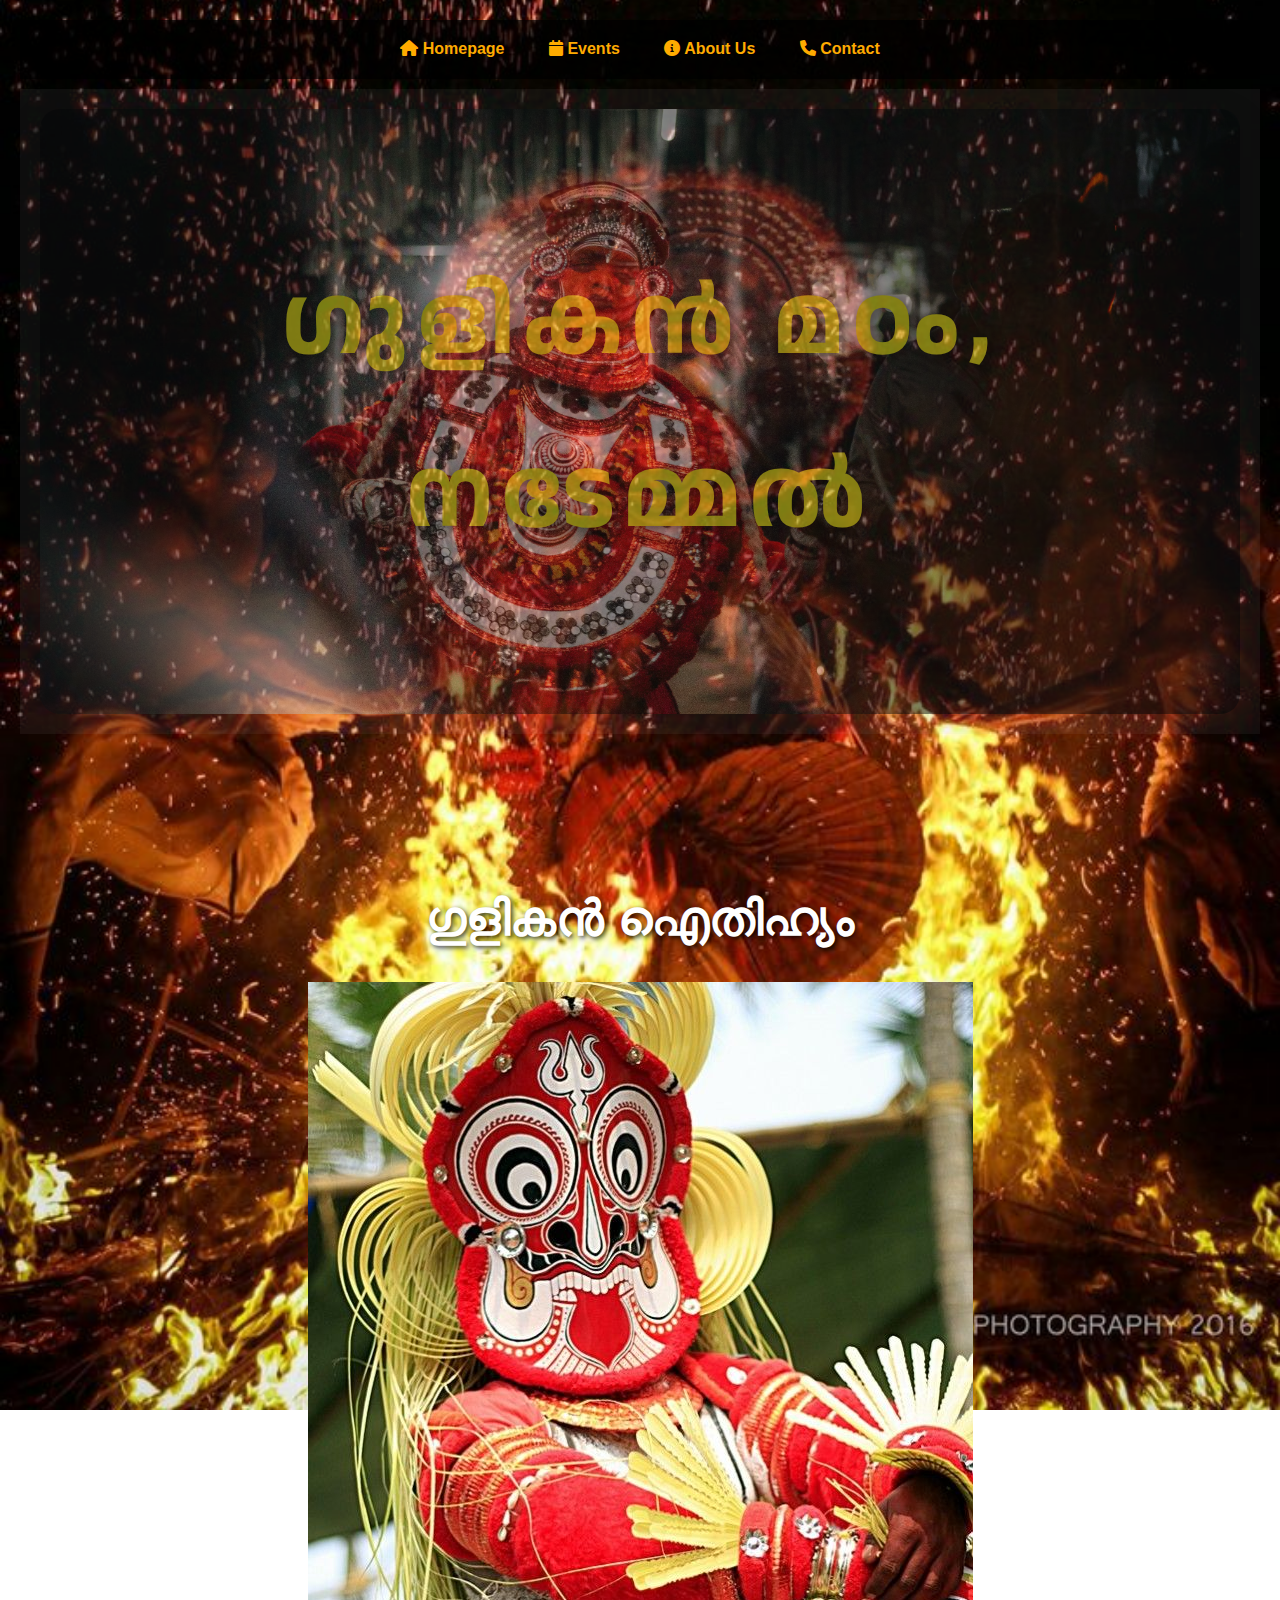
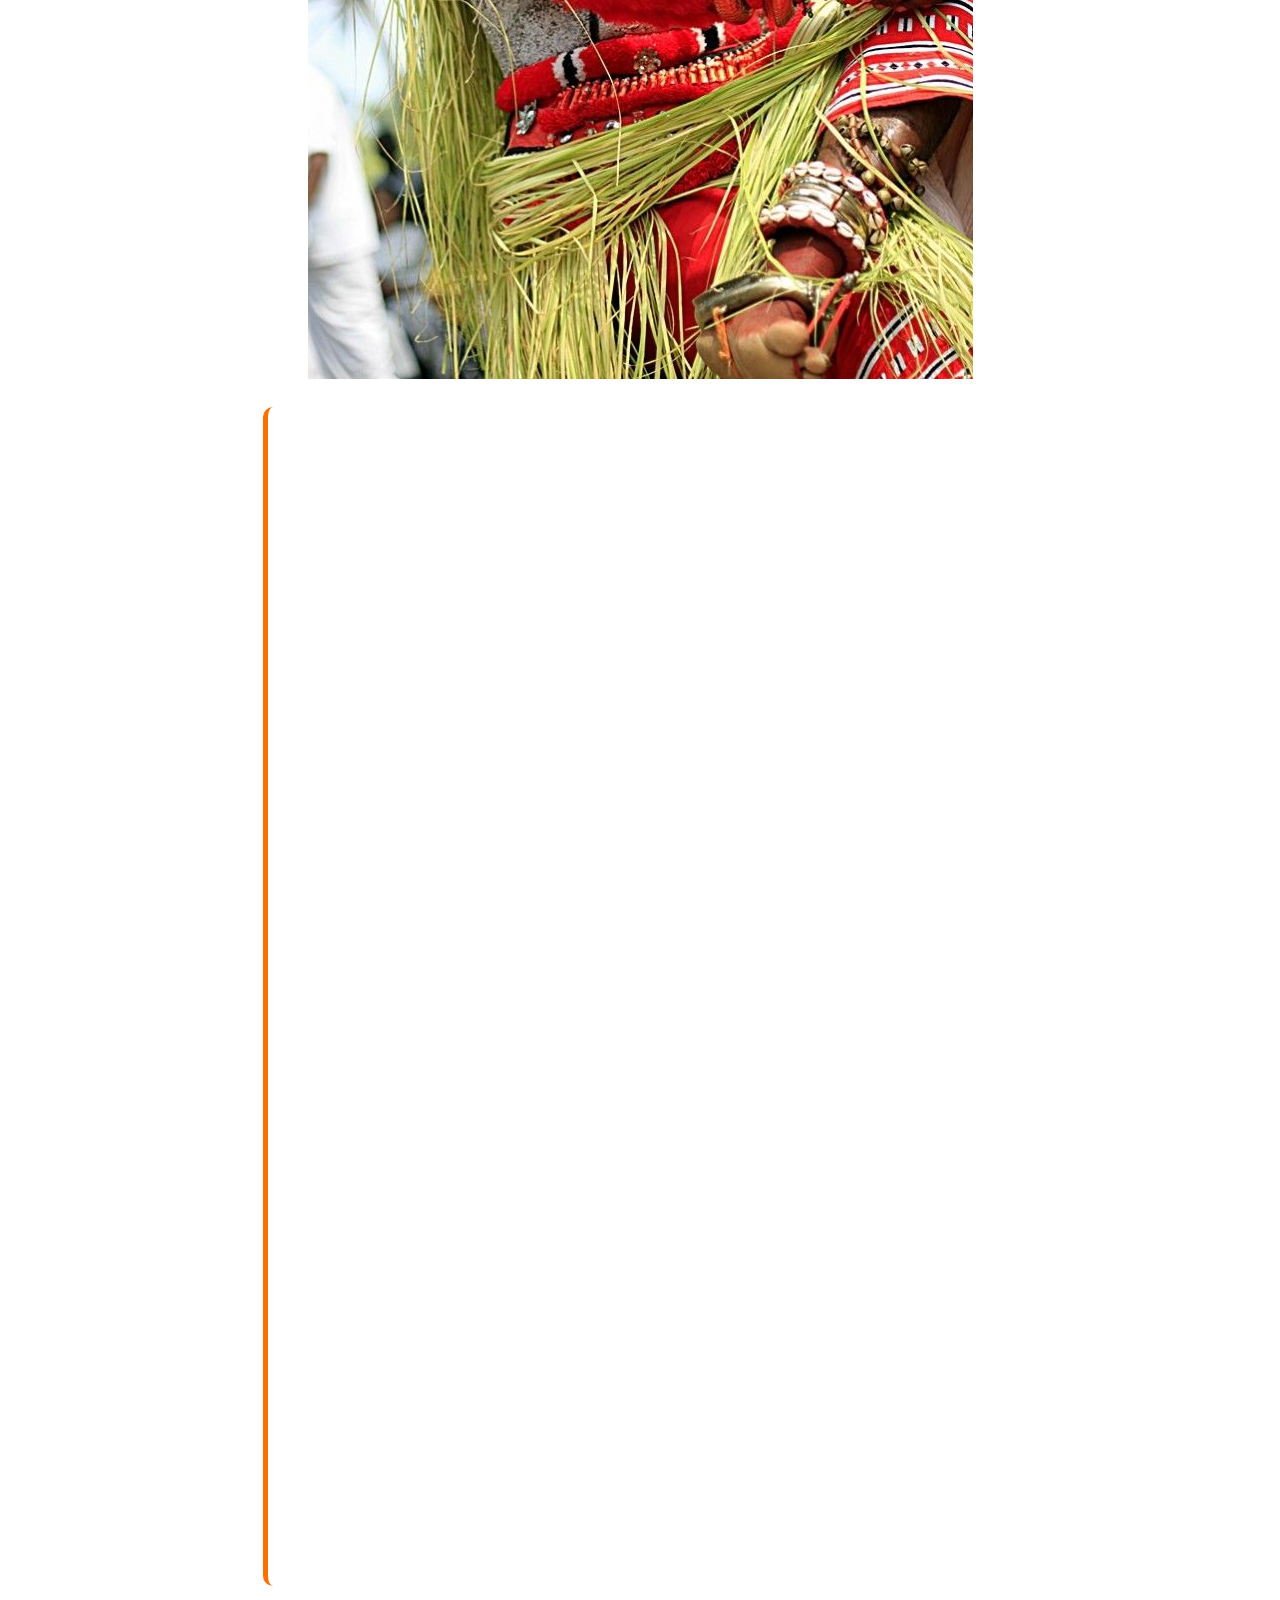
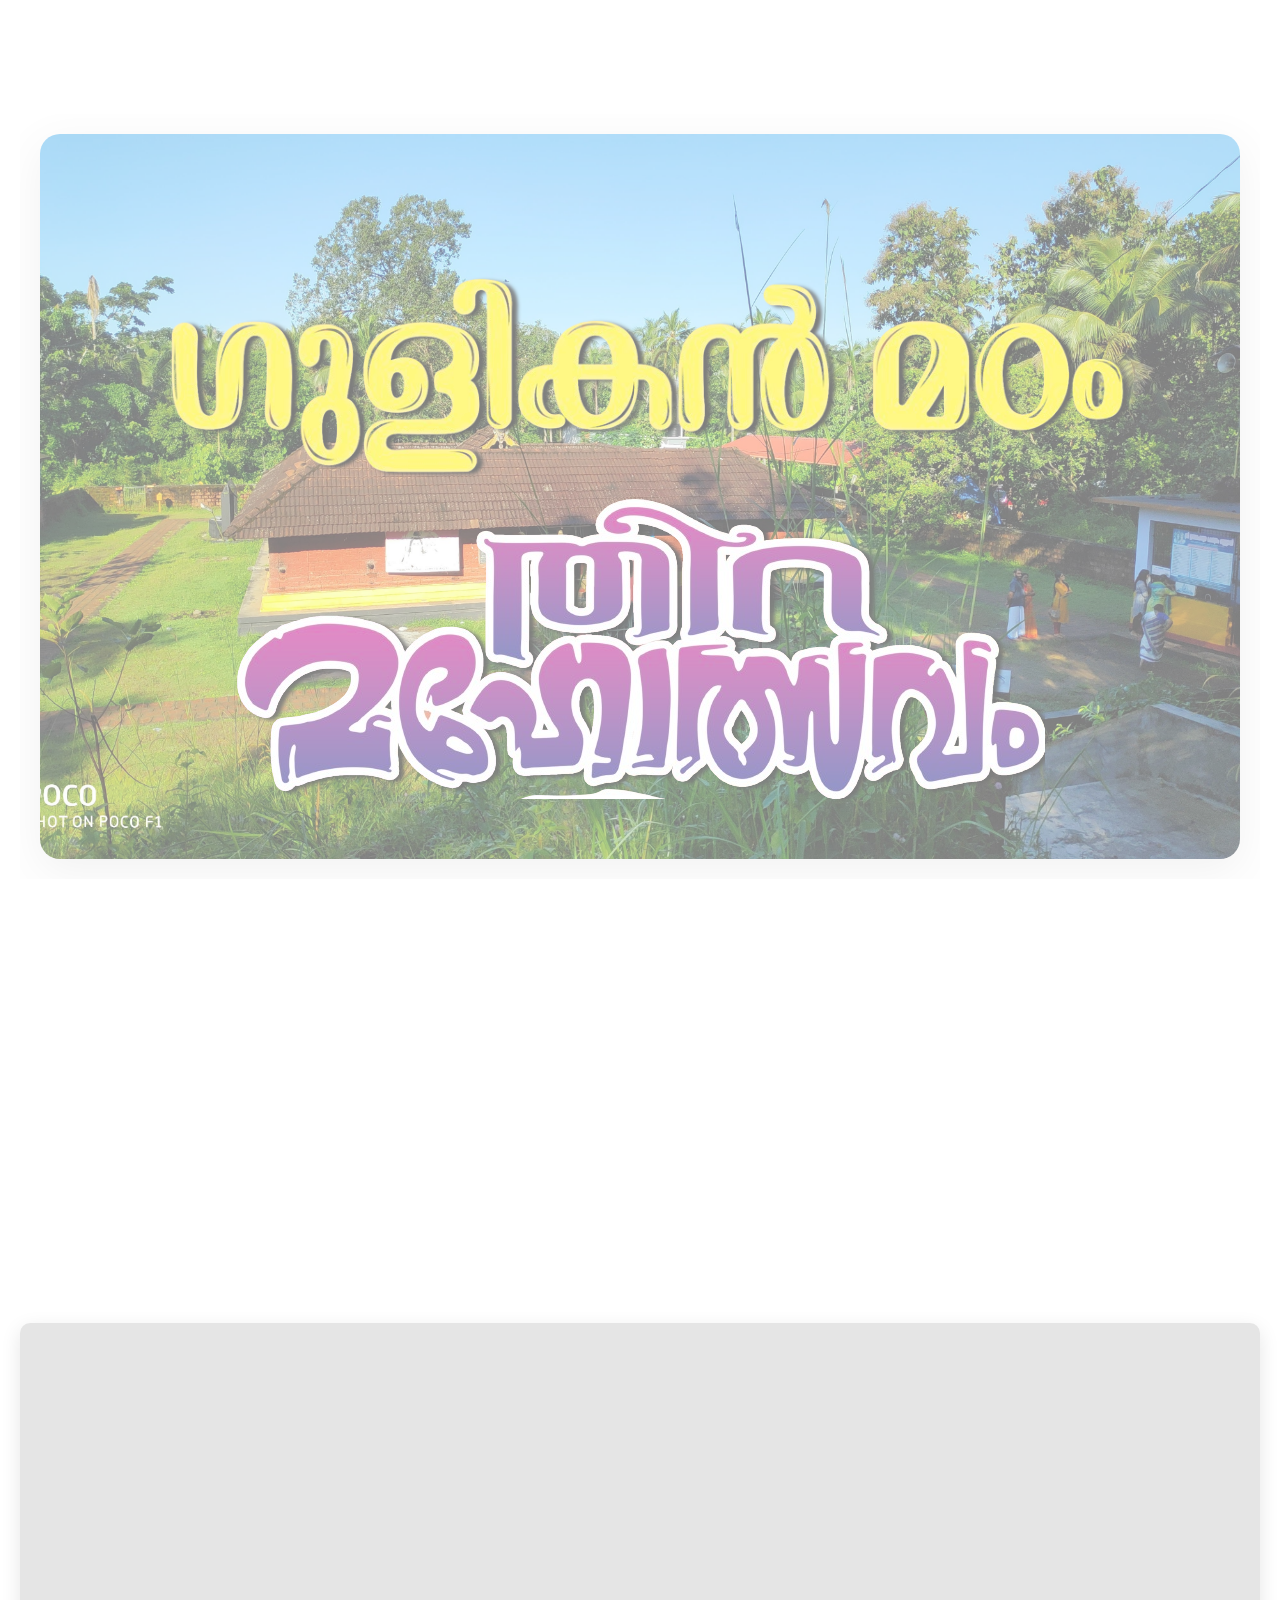
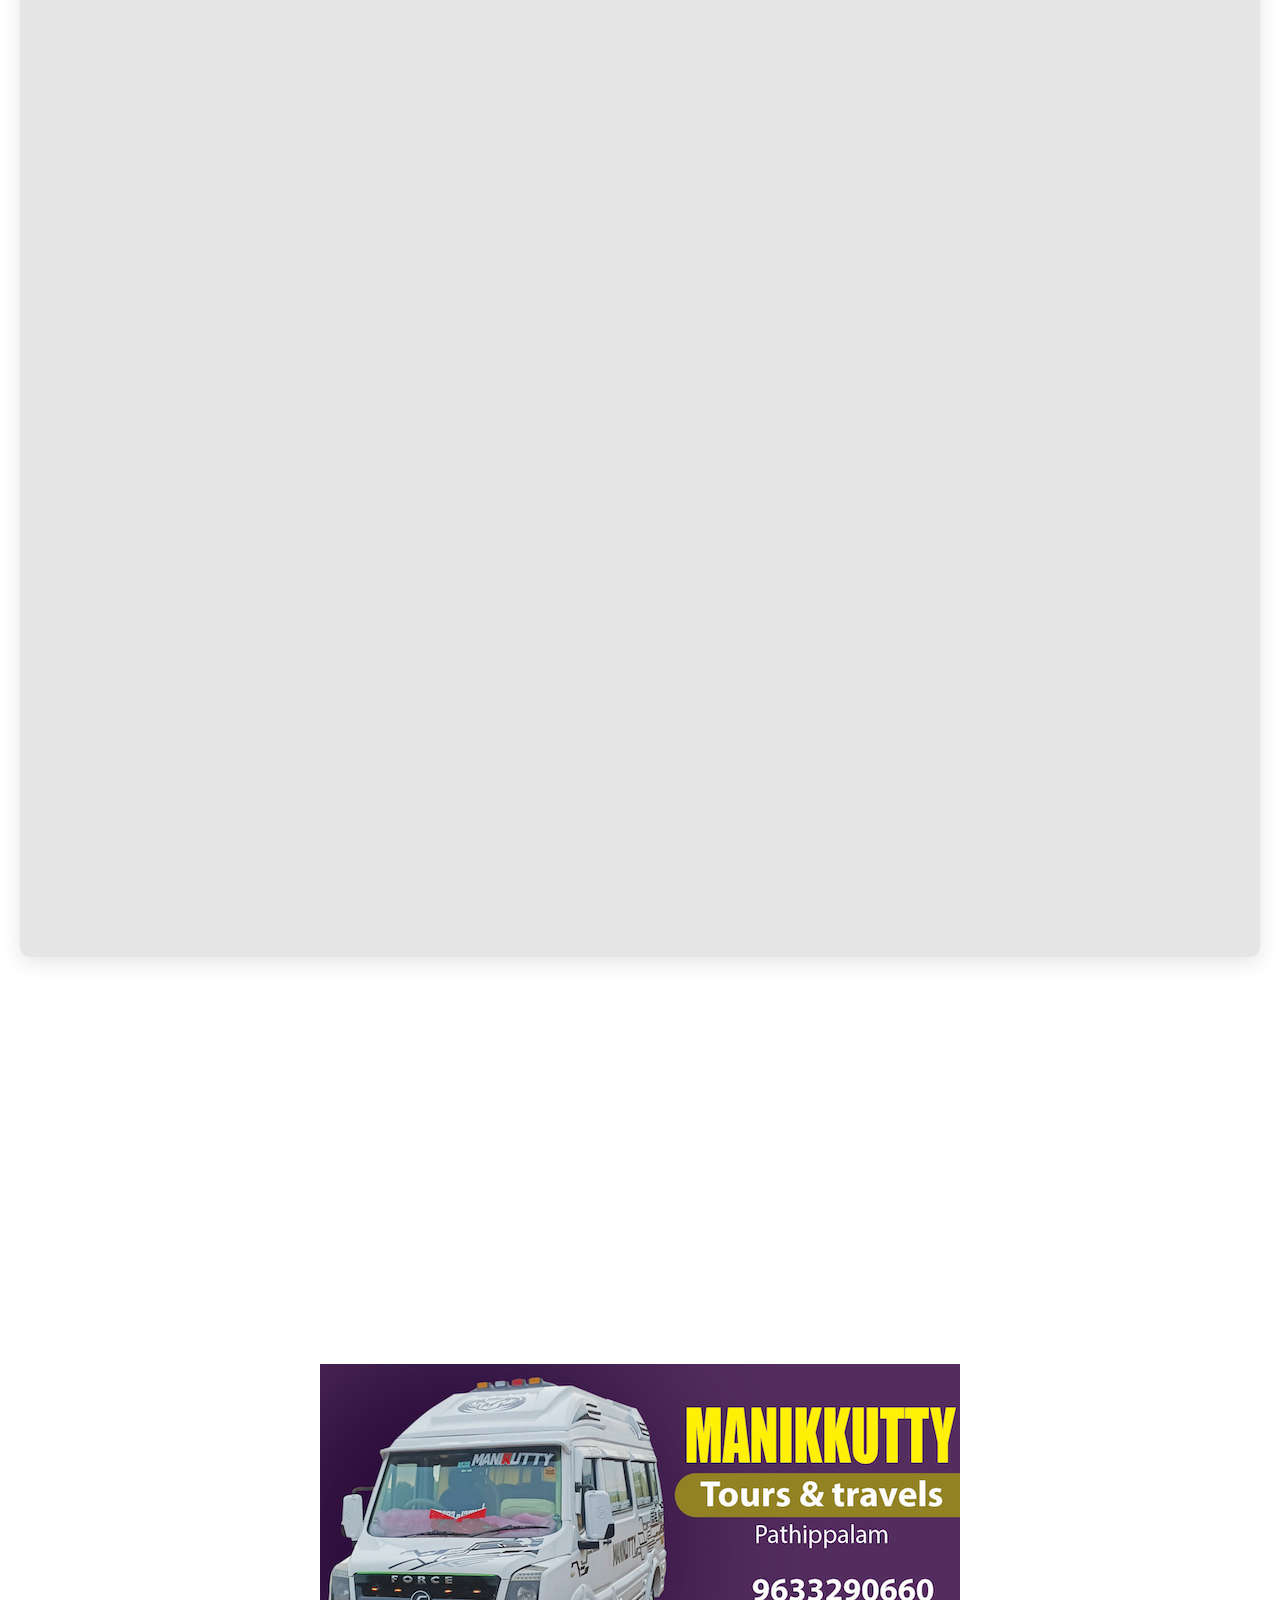
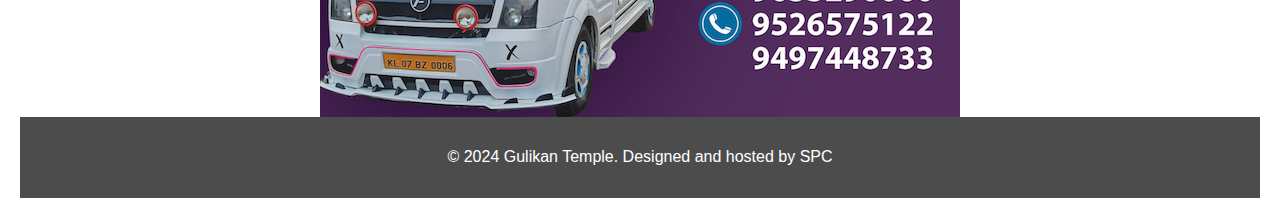
<file: index.html>
<!DOCTYPE html>
<html lang="en">
<head>
    <meta charset="UTF-8">
    <meta name="viewport" content="width=device-width, initial-scale=1.0">
    <title>Gulikan Temple Festival</title>
    <link rel="stylesheet" href="styles.css">
    <link href="https://fonts.googleapis.com/css2?family=Noto+Serif+Malayalam:wght@400;700&display=swap" rel="stylesheet">
    <link href="https://smc.org.in/fonts/nupuram-calligraphy.css" rel="stylesheet">
    <link href="https://fonts.googleapis.com/css2?family=Anek+Malayalam:wght@400;500;600&display=swap" rel="stylesheet">
    <link rel="stylesheet" href="https://cdnjs.cloudflare.com/ajax/libs/font-awesome/6.0.0/css/all.min.css">
    

</head>
<body>
    <header>
        <nav>
            <a href="index.html"><i class="fas fa-home"></i> Homepage</a>
            <a href="events.html"><i class="fas fa-calendar"></i> Events</a>
            <a href="about.html"><i class="fas fa-info-circle"></i> About Us</a>
            <a href="contact.html"><i class="fas fa-phone"></i> Contact</a>
        </nav>
        
    </header>

    <section class="main-event">
        <div class="event-title-box" style="background-image: url('images/gulikan-dark.jpg');">
            <h2 class="main-event-title"> ഗുളികൻ മഠം, നടേമ്മൽ</h2>
        </div>
    </section>
    <section class="hero">


        <h1>ഗുളികൻ ഐതിഹ്യം</h1>
            <img src="images/image-bg.jpeg" alt="Image 1" style="max-width: 100%; height: auto;"/> 

            <p>കാലനില്ലാത്ത കാലത്ത് മഹാദേവന്റെ പെരുവിരൽപ്പൊട്ടിയടര്‍ന്നുണ്ടായ ദേവനാണ് തെയ്യപ്രപഞ്ചത്തിലെ ഗുളികൻ. ജനനമരണങ്ങളുടെ കാരണഭൂതൻ. ഉച്ചയ്ക്കും സന്ധ്യക്കും പാതിരാനേരത്തും നടന്നുവാഴുന്ന ദേവൻ. തെയ്യപ്രപഞ്ചത്തിലെ ഗുളികൻ പിറവിയുടെ കഥ ഇങ്ങനെ. മൃകണ്ഡു എന്ന മഹര്‍ഷിക്ക് കുഞ്ഞുങ്ങള്‍ ഇല്ലാതെ ദു:ഖിതനായിരുന്നു. ഏറെക്കാലം പരമശിവനെ തപസ് ചെയ്‍തു മുനി. ഒടുവില്‍ പ്രത്യക്ഷനായ പരമശിവനോട് ദു:ഖം പറഞ്ഞു മുനി. 

                അപ്പോള്‍ ശിവൻ ചോദിച്ചു: 
                
                "നൂറ് വയസുവരെ ജീവിക്കുന്ന ബുദ്ധിശൂന്യനനായ ഒരു മകനെ വേണോ, അതോ വെറും പതിനാറ് വയസ് വരെ മാത്രം ആയുസുള്ള മഹാപണ്ഡിതനായ ഒരു മകനെ മതിയോ..?
                
                ആയുസ് കുറവെങ്കിലും അറിവുള്ളൊരു മകൻ മതി എന്നു പറഞ്ഞു മൃകണ്ഡു.
                
                അങ്ങനെ മുനിക്കൊരു മകൻ പിറന്നു. അവന് 'മാർകണ്ഡേയൻ 'എന്നു പേരിട്ടു മൃകണ്ഡു. മിടുമിടുക്കനായി അവൻ വളര്‍ന്നു. മകന് പതിനാറു തികയാറായപ്പോൾ മാതാപിതാക്കളുടെ നെഞ്ചുകലങ്ങി. തനിക്ക് ആയുസെത്തിയെന്ന കാര്യം അപ്പോഴാണ് മാർകണ്ഡേയൻ അറിയുന്നത്. എന്നിട്ടും അവൻ പതറിയില്ല. കഠിനമായ ശിവഭജനം തുടങ്ങി. ശിവലിംഗത്തിനുമുന്നിൽ മന്ത്രം ചൊല്ലിച്ചൊല്ലി നേരം കൂട്ടി. അങ്ങനൊരു നേരത്താണ് മരണദേവനായ കാലൻ കാലപാശവുമായ് അവനെത്തേടി വരുന്നത്. കാലന്‍റെ വിളികേട്ട മാർക്കണ്ഡേയൻ ശിവലിംഗത്തെ കെട്ടിപ്പിടിച്ച് നിലവിളിച്ചു. പക്ഷേ കാത്തുനില്‍ക്കാൻ കാലന്  കാലമില്ലായിരുന്നു.  പോത്തിന്മേലിരുന്ന് കുരുക്ക് വീശിയെറിഞ്ഞു കാലൻ. മര്‍ക്കണ്ഡേയന്‍റെ കഴുത്തും ശിവലിംഗവും ചേര്‍ന്ന് ആ കരുക്കുമുറുകി. ആഞ്ഞുവലിച്ചു കാലൻ. പിഴുതുവന്നു ശിവലിംഗം. 
                
                പിന്നെ പറയാനുണ്ടോ? ശിവകോപം ജ്വലിച്ചു. മൂന്നാംകണ്ണ് താനേ തുറന്നു. ഒറ്റനോക്കില്‍ത്തന്നെ എരിഞ്ഞമര്‍ന്നു കാലൻ. ശേഷിച്ചത് ഒരുപിടി ചാരം മാത്രം. ശേഷം കാലനില്ലാത്ത കാലം. ജീവജാലങ്ങൾക്ക് മരണമില്ലാതായി. ഭാരം താങ്ങിതാങ്ങി നടുതളര്‍ന്ന ഭൂമിദേവി വിവശയായി. കാര്യമറിഞ്ഞ ശിവന്‍റെ മനമലിഞ്ഞു. ഇടതുതൃക്കാലിന്‍റെ പെരുവിരൽ നിലത്തമർന്നു. ആ വിരല്‍ പൊട്ടിപ്പിളർന്നു. അനർത്ഥകാരിയും ക്ഷിപ്രപ്രസാദിയുമായ ഒരു ദേവൻ അവതരിച്ചു.  അതാണ് സാക്ഷാല്‍ ഗുളികൻ. 
                
                ത്രിശൂലവും കാലപാശവും നൽകി ഗുളികനോട് മഹാദേവൻ ഇങ്ങനെ പറഞ്ഞു: 
                
                "കീഴ്‍ലോകത്തെക്ക് പോകുക.. ചെന്ന് കാലന്‍റെ ജോലി ചെയ്യുക.."
                
                അങ്ങനെ ശിവാംശജാതനായ ഗുളികൻ നേരെ ഭൂമിയിലേക്കിറങ്ങി. കാലനില്ലാത്ത കാലത്തെ കാലനായി. മരണസമയത്ത് ജീവജാലങ്ങളുടെ ജീവനുകളും തൂക്കി ഭൂമിയില്‍ നിന്നും പറന്നു. പുറംകാലനെന്നും  കരിങ്കാലെന്നും പേരുണ്ട് ഗുളികന്. കാലൻ , അന്തകൻ, യമൻ എന്നീ പേരുകളിലും അറിയപ്പെടുന്നു ഗുളികൻ. തെയ്യക്കാവുകളിലെ പ്രധാന ദേവതയായ ഗുളികനെ ദേവസ്ഥാന വാസ്‍തുവിന്റെ സംരക്ഷകനായിട്ടാണ് അത്യുത്തരകേരളത്തില്‍ കരുതുന്നതും ആരാധിക്കുന്നതും. കാവുകളുടെയും ദേവസ്ഥാനങ്ങളുടെയുമൊക്കെ മതിലിന് പുറത്ത് ചെമ്പകമരച്ചോട്ടിലാണ് ഗുളികന്‍റെ സ്ഥാനം. 
            
                ഗുളികൻറെ കർമ്മങ്ങളിൽ പ്രധാനം കരിങ്കലശം ആണ് അപമൃത്യുവിൽ പെട്ടുപോകാതിരിക്കാനും സകലദോഷങ്ങളും ദുരിതങ്ങളും വിട്ടു മാറുന്നതിനായ് ഭക്തൻമാർ കരിങ്കലശം ചെയ്യുന്നു കോഴിയറുത്ത് ഗുരുസി തർപ്പണത്തിലൂടെ കർമ്മം പൂർത്തിയാകുന്നു.</p>
    </section> 
   
    <section class="main-event">
        <div class="event-title-box" style="background-image: url('images/umatemple.jpeg');">
            <h2 class="main-event-title"></h2>
            <img src="images/image1.png" alt="Image 1" style="max-width: 100%; height: auto;"/> 
            <img src="images/image2.png" alt="Image 1" style="max-width: 100%; height: auto;"/> 

        </div>
    </section>

    <section class="animated-box">
        <div class="animated-box-content">
            <h3>ഭക്തജനങ്ങളേ, ഉമാമഹേശ്വര ക്ഷേത്രവുമായി ബന്ധപ്പെട്ട് കിടക്കുന്ന ഗുളികൻ മഠത്തിന്റെ തിറ മഹോത്സവം 2024 ഡിസംബർ 24 (1200 ധനു 9) ചൊവ്വാഴ്ച നടത്തപ്പെടുകയാണ് എല്ലാ ഭക്തജനങ്ങളും തിറ മഹോത്സവത്തിൽ പങ്കെടുത്ത് എല്ലാവിധ സഹകരണങ്ങളും ചെയ്ത് തരണമെന്ന് അഭ്യർത്ഥിക്കുന്നു.<h3>

        </div>
    </section>

    
    <section class="event-list">
        <div class="event-box">
            <div class="event" data-day="December 23">
                <h3>2024 ഡിസം.23 തിങ്കളാഴ്‌ച</h3>
                <p><u>വൈകു. 6 മണിക്ക്</u></p>
                
                <h1>നൃത്തനൃത്യങ്ങൾ</h1>
                <p><u>വൈകു. 8 മണിക്ക്</u></p>
                <h4>മ്യൂസിക്കൽ നൈറ്റ്</h4>

                <p>ഐഡിയ സ്റ്റാർസിംങർ ഫെയിം അരുൺകുമാർ കല്ലിങ്ങൽ നാടൻ പാട്ടിൻ്റെ രാജകുമാരൻ അനിൽ കലാഭവൻ ഏഷ്യാനെറ്റ് മൈലാഞ്ചിഫെയിം ദിൽജിന നയിക്കുന്ന മ്യൂസിക്കൽ നൈറ്റ്</p>               

                <h3>2024 ഡിസം.24 ചൊവ്വാഴ്ച</h3>
                <p><u>വൈകു. 6 മണിക്ക്</u></p>               
                <h1>നേർച്ച വെള്ളാട്ടം</h1>
                <h4>ഗുളികൻ തിറ</h4>
                <p><u>വൈകു. 7മണിക്ക് :(തിറയ്ക്കു ശേഷം) </u></p>
                <h1>ഗുരുസി </h1>
            </div>
        </div>
    </section>

    

    <section class="animated-box">
        <div class="animated-box-content">
            <h3>അന്നദാനം ഉണ്ടായിരിക്കുന്നതാണ്</h3>
            <h3>നേർച്ച വെള്ളാട്ടത്തിന് മുൻകൂട്ടി ബുക്ക് ചെയ്യേണ്ടതാണ്. (ഡിസംബർ 10 ന് മുമ്പായി)</h3>        
        </div>
    </section>

            <img src="images/manikkutty.png" alt="Image 1" style="display: block; margin: 0 auto;"/>

    <footer>
        <p>&copy; 2024 Gulikan Temple. Designed and hosted by SPC </p>
    </footer>
</body>
</html>
</file>
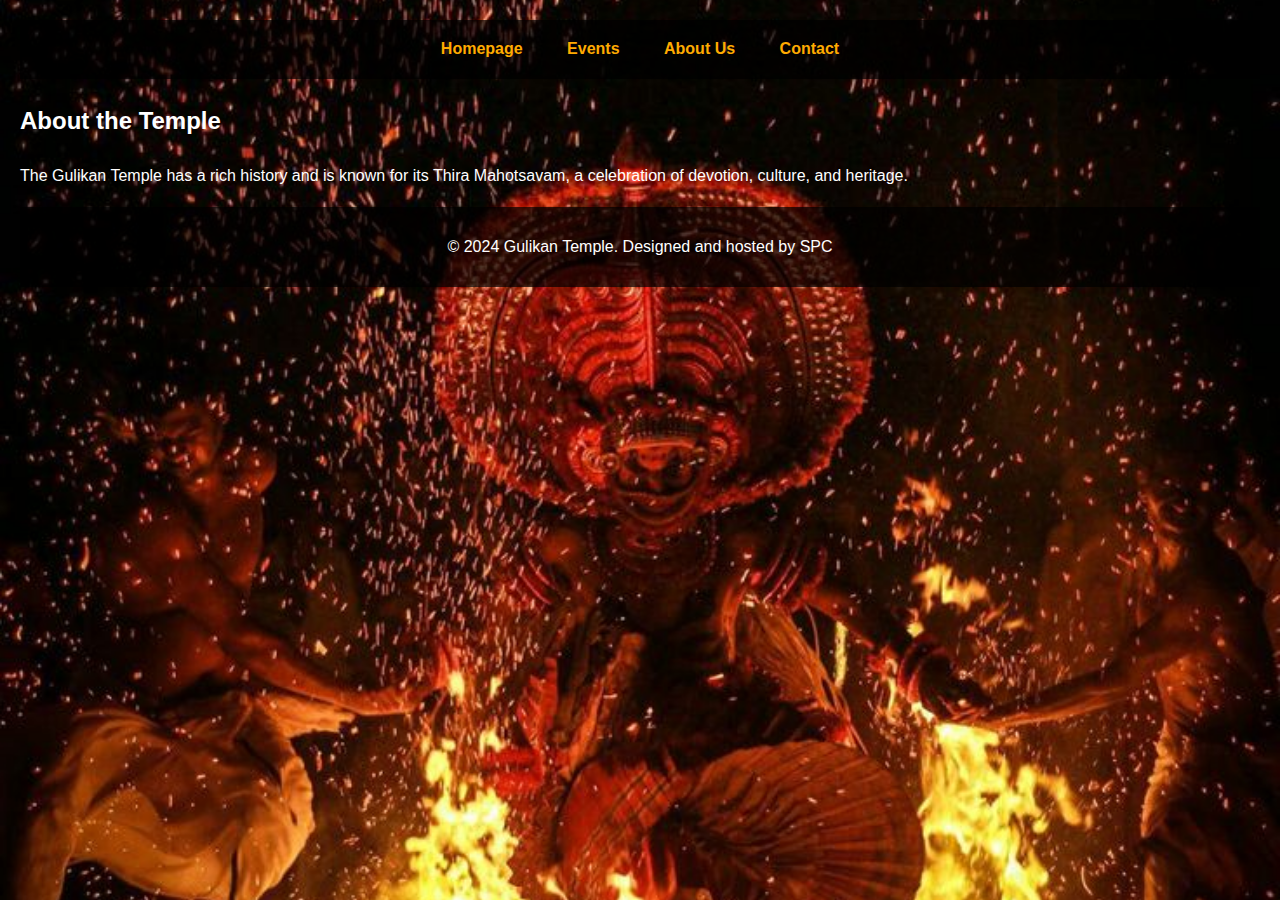
<file: about.html>
<!DOCTYPE html>
<html lang="en">
<head>
    <meta charset="UTF-8">
    <meta name="viewport" content="width=device-width, initial-scale=1.0">
    <title>About Gulikan Temple</title>
    <link rel="stylesheet" href="styles.css">
</head>
<body>
    <header>
        <nav>
            <a href="index.html"><i class="fas fa-home"></i> Homepage</a>
            <a href="events.html"><i class="fas fa-calendar"></i> Events</a>
            <a href="#about.html"><i class="fas fa-info-circle"></i> About Us</a>
            <a href="contact.html"><i class="fas fa-phone"></i> Contact</a>
        </nav>
        
    </header>
    
    <section class="content">
        <h2>About the Temple</h2>
        <p>The Gulikan Temple has a rich history and is known for its Thira Mahotsavam, a celebration of devotion, culture, and heritage.</p>
    </section>

    <footer>
        <p>&copy; 2024 Gulikan Temple. Designed and hosted by SPC </p>
    </footer>
</body>
</html>
</file>
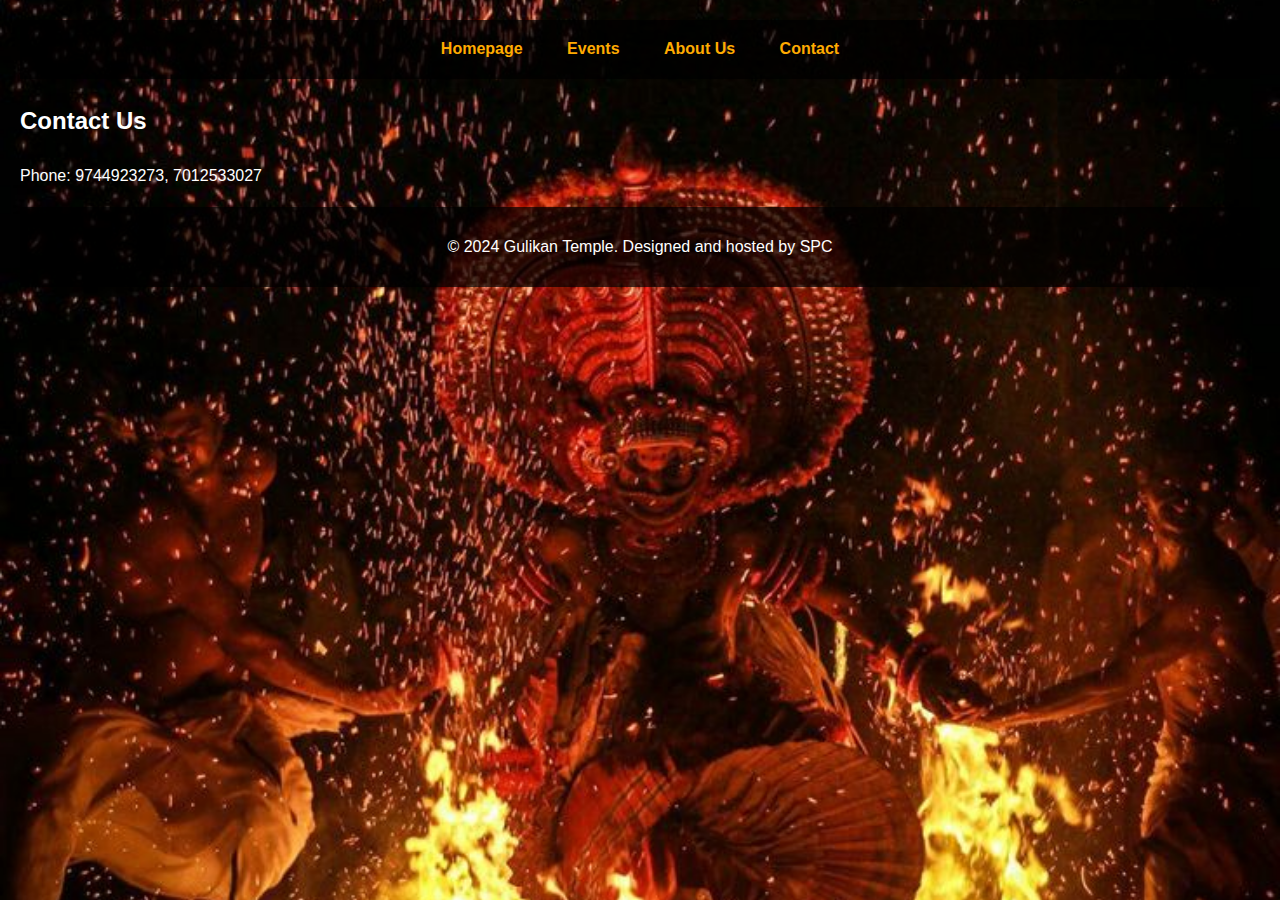
<file: contact.html>
<!DOCTYPE html>
<html lang="en">
<head>
    <meta charset="UTF-8">
    <meta name="viewport" content="width=device-width, initial-scale=1.0">
    <title>Contact Gulikan Temple</title>
    <link rel="stylesheet" href="styles.css">
</head>
<body>
    <header>
        <nav>
            <a href="index.html"><i class="fas fa-home"></i> Homepage</a>
            <a href="events.html"><i class="fas fa-calendar"></i> Events</a>
            <a href="about.html"><i class="fas fa-info-circle"></i> About Us</a>
            <a href="contact.html"><i class="fas fa-phone"></i> Contact</a>
        </nav>
        
    </header>
    
    <section class="content">
        <h2>Contact Us</h2>
        <p>Phone: 9744923273, 7012533027</p>
    </section>

    <footer>
        <p>&copy; 2024 Gulikan Temple. Designed and hosted by SPC </p>
    </footer>
</body>
</html>
</file>
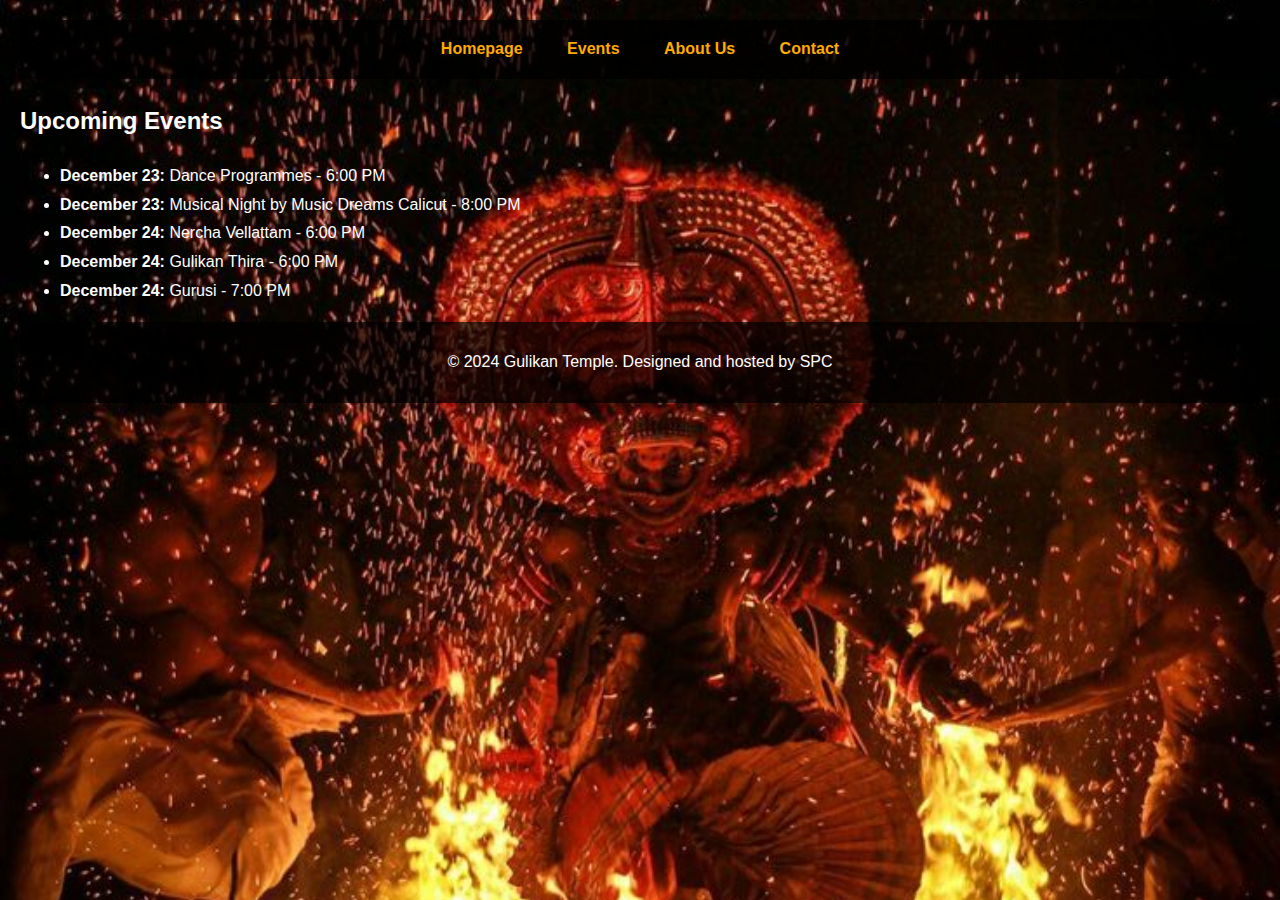
<file: events.html>
<!DOCTYPE html>
<html lang="en">
<head>
    <meta charset="UTF-8">
    <meta name="viewport" content="width=device-width, initial-scale=1.0">
    <title>Events at Gulikan Temple</title>
    <link rel="stylesheet" href="styles.css">
</head>
<body>
    <header>
        <nav>
            <a href="index.html"><i class="fas fa-home"></i> Homepage</a>
            <a href="events.html"><i class="fas fa-calendar"></i> Events</a>
            <a href="about.html"><i class="fas fa-info-circle"></i> About Us</a>
            <a href="contact.html"><i class="fas fa-phone"></i> Contact</a>
        </nav>
        
    </header>
    
    <section class="content">
        <h2>Upcoming Events</h2>
        <ul>
            <li><strong>December 23:</strong> Dance Programmes - 6:00 PM</li>
            <li><strong>December 23:</strong> Musical Night by Music Dreams Calicut - 8:00 PM</li>
            <li><strong>December 24:</strong> Nercha Vellattam - 6:00 PM</li>
            <li><strong>December 24:</strong> Gulikan Thira - 6:00 PM</li>
            <li><strong>December 24:</strong> Gurusi - 7:00 PM</li>

        </ul>
    </section>

    <footer>
        <p>&copy; 2024 Gulikan Temple. Designed and hosted by SPC </p>
    </footer>
</body>
</html>
</file>
<file: styles.css>
@import url('https://smc.org.in/fonts/nupuram-calligraphy.css');

html {
    scroll-behavior: smooth;
}

body {
    background: url('images/temple.jpeg') no-repeat center center/cover;
    background-attachment: fixed; /* Makes the background fixed while scrolling */
    background-size: cover;
    color: #fff;  /* White text for better readability */
    line-height: 1.8;
}

.main-header {
    font-family: 'Nupuram-Calligraphy', sans-serif;  /* Applying the font */
    font-size: 4em;  /* Large size for emphasis */
    text-align: center;  /* Center the header */
    color: #ffab00;  /* A vibrant color for visibility */
    margin-top: 50px;  /* Add space at the top */
    text-shadow: 3px 3px 5px rgba(0, 0, 0, 0.6);  /* Text shadow for better contrast */
}

/* Add a dark overlay to enhance readability */
body::before {
    content: "";
    position: fixed;
    top: 0;
    left: 0;
    width: auto;
    height: auto;
    background: rgba(0, 0, 0, 0.6); /* Dark overlay with 60% opacity */
    z-index: -1;
}

/* Hero Section Styles */
.hero {
    text-align: center;
    padding: 100px 20px;
    position: relative;
}

.hero h1 {
    font-size: 3em;
    margin-bottom: 20px;
    text-shadow: 2px 2px 5px rgba(0, 0, 0, 0.8);  /* Text shadow for better contrast */
}

.hero p {
    background: rgba(255, 255, 255, 0.2);

    border-left: 5px solid #ff6f00;
    padding: 20px;
    display: inline-block;
    max-width: 710px;
    font-size: 1.1em;
    border-radius: 10px;
}

/* Styled Button */
.hero button {
    background-color: #ffab00;
    color: #3e2723;
    border: none;
    padding: 15px 25px;
    cursor: pointer;
    font-size: 1.2em;
    border-radius: 8px;
    transition: background 0.3s;
}

.hero button:hover {
    background-color: #ff6f00;
    transform: scale(1.05);
}

/* Navigation Enhancements */
header nav {
    background: rgba(0, 0, 0, 0.7);  /* Semi-transparent navigation bar */
    padding: 15px 0;
    text-align: center;
}

header nav a {
    color: #ffab00;
    text-decoration: none;
    margin: 0 20px;
    font-weight: bold;
    transition: color 0.3s;
}

header nav a:hover {
    color: #ff6f00;
    text-decoration: underline;
}

/* Footer Styles */
footer {
    text-align: center;
    background-color: rgba(0, 0, 0, 0.7);
    color: white;
    padding: 10px 0;
}

.hero h1, .hero p, .hero button {
    animation: fadeInUp 1.5s ease-in-out;
}

@keyframes fadeInUp {
    from {
        opacity: 0;
        transform: translateY(50px);
    }
    to {
        opacity: 1;
        transform: translateY(0);
    }
}

/* Animated Box Styles */
.animated-box {
    display: flex;
    justify-content: center;
    align-items: center;
    margin: 40px auto;
    width: auto;
    max-width: 1200px;
    height: auto; /* Adjust the height of the box */
    background-color: rgba(0, 0, 0, 0.7); /* Transparent black background */
    border-radius: 15px;
    box-shadow: 0 8px 20px rgba(0, 0, 0, 0.3);
    opacity: 0;
    animation: slideIn 2s forwards; /* Slide-in animation */
    position: relative;
}

/* Content inside the animated box */
.animated-box-content {
    color: #fff;
    padding: 30px;
    text-align: center;
    font-family: 'Nupuram-Calligraphy', sans-serif;
}

.animated-box-content h3 {
    font-size: 2.0em;
    color: #ffab00; /* Gold color for the header */
    margin-bottom: 20px;
}

.animated-box-content p {
    font-size: 1.2em;
    color: #ff6f00; /* Orange color for text */
}

/* Animation for sliding the box in */
@keyframes slideIn {
    0% {
        transform: translateY(-50px); /* Start slightly above */
        opacity: 0;
    }
    100% {
        transform: translateY(0); /* End at normal position */
        opacity: 1;
    }
}

/* Event List Container */
.event-list {
    margin: 50px auto;
    padding: 20px;
    max-width: 1200px;
    text-align: center;
    background-color: rgba(0, 0, 0, 0.1); /* Subtle background */
    border-radius: 10px;
    box-shadow: 0 6px 20px rgba(0, 0, 0, 0.1);
}

/* Event List Heading */
.event-list h2 {
    font-family: 'Nupuram-Calligraphy', sans-serif;
    font-size: 2.5em;
    color: #d5d4cf; /* Bright orange */
    margin-bottom: 30px;
    text-transform: uppercase;
    letter-spacing: 3px;
    animation: fadeIn 1.5s ease-in-out;
}

/* Event Box Container */
.event-box {
    display: flex;
    flex-direction: column;
    gap: 30px;
    align-items: center;
    opacity: 0;
    animation: fadeInUp 2s ease-out forwards; /* New fade-in for event box */
}

/* Individual Event Box */
.event {
    background-color: rgba(255, 166, 0, 0.113); /* Semi-transparent orange */
    color: #fff;
    padding: 30px;
    border-radius: 15px;
    width: auto;
    max-width: 1200px;
    text-align: left;
    box-shadow: 0 6px 18px rgba(0, 0, 0, 0.2);
    transform: scale(0.8);
    animation: scaleUp 0.8s ease-out forwards;
    opacity: 0;
}

/* Event Heading */
.event h3 {
    font-size: 1.8em;
    color: #ffffff;
    font-weight: bold;
    margin-bottom: 15px;
    text-transform: capitalize;
    letter-spacing: 1px;
}


.event h4 {
    font-size: 5.0em;
    color: #cb9e21eb;
    font-weight: bold;
    margin-bottom: 10px;
    text-transform: capitalize;
    letter-spacing: 1px;
}

/* Event Description */
.event p {
    font-size: 1.2em;
    color: #ffffff;
    margin-bottom: 8px;
    line-height: 1.0;
    opacity: 0.8;
}


/* Animation for the whole Event Box */
@keyframes fadeInUp {
    0% {
        opacity: 0;
    }
    100% {
        opacity: 1;
    }
}

/* Individual Event Scale-Up Animation */
@keyframes scaleUp {
    0% {
        opacity: 0;
        transform: scale(0.8);
    }
    100% {
        opacity: 1;
        transform: scale(1);
    }
}

/* Delay for each event animation */
.event:nth-child(1) {
    animation-delay: 0.5s;
}
.event:nth-child(2) {
    animation-delay: 1s;
}
.event:nth-child(3) {
    animation-delay: 1.5s;
}

/* Add more nth-child for additional events if necessary */
/* Main Event Box */
.main-event {
    margin: 10px auto;
    padding: 20px;
    width: auto;
    height: auto;
    max-width: 100%;
    display: flex;
    justify-content: center;
    align-items: center;
    background-color: #f8f8f80e; /* Light fallback background */
    overflow: hidden;
}

/* Event Title Box */
.event-title-box {
    position: relative; /* To layer the image and overlay */
    background-image: url('images/temple.jpeg'); /* Replace with your image URL */
    background-size: cover;
    background-position: center;
    width: auto;
    max-width: fit-content; /* Max width for large screens */
    padding: 50px 100px;
    height: auto;
    border-radius: 20px;
    box-shadow: 0 12px 40px rgba(0, 0, 0, 0.1);
    text-align: center;
    opacity: 0.5;
    transform: scale(1.0); /* Start smaller and scale up */
    animation: bounceIn 2s ease-out forwards; /* Bounce animation */
}

/* Overlay on top of the background image */
.event-title-box::before {
    content: ''; /* Empty content for the overlay */
    position: absolute;
    top: 0;
    left: 0;
    width: auto;
    height: auto;
    background: rgba(0, 0, 0, 0.4); /* Semi-transparent black overlay */
    border-radius: 20px; /* Match the rounded corners */
}

/* Main Event Title */
.main-event-title {
    position: relative;
    font-family: 'Anek Malayalam', sans-serif;
    color: #eaea19f7;
    font-weight: bold;
    text-transform: uppercase;
    letter-spacing: 8px; /* Space out the letters for better readability */
    text-shadow: 3px 3px 15px rgba(0, 0, 0, 0.6); /* Strong shadow for text */
    z-index: 1; /* Ensure text appears above the overlay */
    font-size: 6.0em;

}

/* Bounce-in Animation */
@keyframes bounceIn {
    0% {
        opacity: 0;
        transform: scale(0.8);
    }
    60% {
        opacity: 1;
        transform: scale(1.1); /* Slightly overshoot */
    }
    100% {
        opacity: 1;
        transform: scale(1); /* Settle at the normal size */
    }
}

/* Optional: Add some padding to the main body to separate the sections */
body {
    margin: 0;
    padding: 20px;
    font-family: 'Arial', sans-serif;
}

/* Responsive Adjustments */
@media screen and (max-width: 768px) {
    .main-event-title {
        font-size: 5em; /* Scale down font size for smaller screens */
        letter-spacing: 5px; /* Reduce spacing between letters */
    }

    .event-title-box {
        padding: 30px 50px; /* Adjust padding for smaller screens */
    }
}

@media screen and (max-width: 480px) {
    .main-event-title {
        font-size: 4em; /* Scale down font size even more for small screens */
        letter-spacing: 3px;
    }

    .event-title-box {
        padding: 20px 30px;
    }
}
</file>
